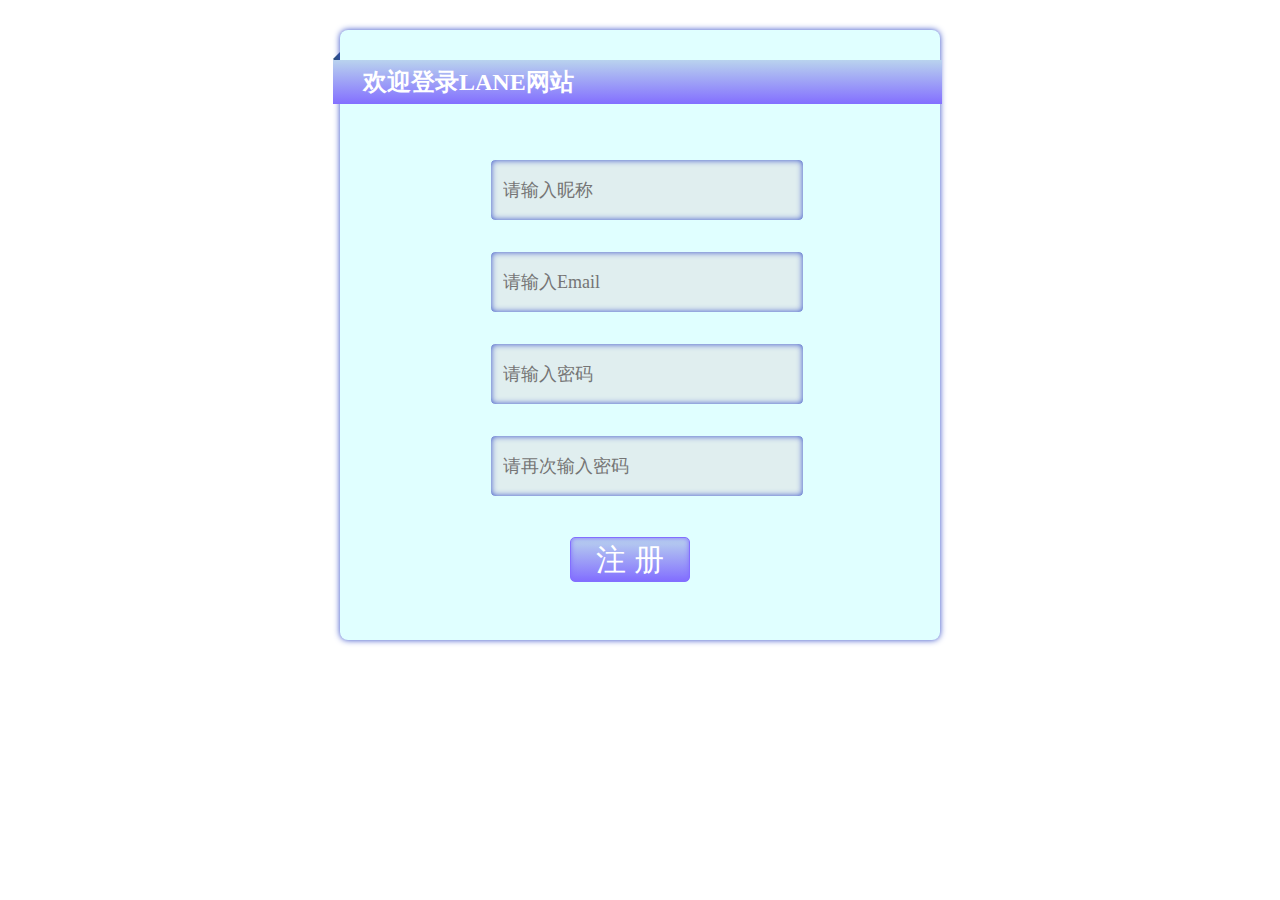
<file: Register/register.html>
<!DOCTYPE html>
<html>

	<head>
		<meta charset="utf-8" />
		<title>LANE网站注册</title>
		<link rel="stylesheet" href="css/Register.css" type="text/css" />
		<script src="js/jquery-2.1.0.js" type="text/javascript" charset="utf-8"></script>
		<script src="js/Register.js" type="text/javascript" charset="utf-8"></script>		
	</head>

	<body>
		<div id="allbox">
			<div id="loginheader">
				<h1>欢迎登录LANE网站</h1>
			</div>
			<div id="registerform">
				<form id="register_form" action="asp/reg.asp" method="post">
					<label for="name"></label>
					<input type="text" placeholder="请输入昵称" id="name" name="name" required/>
					<div class="NameGet"></div>
					
					<label for="usename"></label>
					<input type="text" placeholder="请输入Email" id="usename" name="usename" required/>
					<div class="EmailGet"></div>

					<label for="keybord"></label>
					<input type="password" placeholder="请输入密码" id="keybord" name="keybord" required/>
					<div class="PwdGet"></div>

					<label for="keybordone"></label>
					<input type="password" placeholder="请再次输入密码" id="keybordone" name="keybordone" required/>
					<div class="PwdGet1"></div>

					<label for="button"></label>
                    <input class="zhucebox" style="cursor: pointer;" type="submit" name="button" value="注 册"></input>
					<div class="buttonGet"></div>
				</form>
			</div>
		</div>
	</body>
</html>
</file>
<file: Register/css/Register.css>
*{
	margin: 0;
	padding: 0;
}
body{
	background-color: #FFFFFF;
}
#allbox{
	background-color: #E0FFFF;
	width: 600px;
	height: 580px;
	margin: 30px auto;
	padding-top: 30px;
	border-radius: 8px;
	box-shadow: 0 0 6px #324BC7;
}
#loginheader{
	position:relative;
	width:609px;
	margin-left: -7px;
	margin-bottom: 40px;
			/* Webkit: Safari 4-5, Chrome 1-9 */ 
	background: -webkit-gradient(linear, 0% 0%, 0% 100%, from(#B9D3EE), to(#836FFF)); 
	/* Webkit: Safari 5.1+, Chrome 10+ */ 
	background: -webkit-linear-gradient(top, #B9D3EE, #836FFF); 
	/* Firefox 3.6+ */ 
	background: -moz-linear-gradient(top, #B9D3EE, #836FFF); 
	/* Opera 11.10+ */ 
	background: -o-linear-gradient(top, #B9D3EE, #836FFF); 
	/* IE 10 */ 
	background: -ms-linear-gradient(top, #B9D3EE, #836FFF); 
	/* IE < 10 */ 
	/* ע�⣺��һ�б���д����� */ 
	FILTER: progid:DXImageTransform.Microsoft.Gradient(startColorStr=#B9D3EE, endColorStr=#836FFF);			
}
#loginheader h1{
	color:white;
	font-family:"楷体";
	font-style: normal;
	font-size:24px;
	line-height:44px;
	padding-left:30px;	
}
#loginheader h1:before{
	content:"";
	position:absolute;
	left:-0.5px;
	top:-11px;
	border-right:10px solid #2b4f7f;
	border-top:10px solid transparent;
	border-bottom:10px solid transparent;
	z-index:-1;
}
/*用户和密码*/
form label:not([for="rememberme"]){
	display:none;	
}
#name,#usename,#keybord,#keybordone{
	background-color: #E0EEEF;
	width: 300px;
	height: 60px;
	margin: 15px 150px;
	padding-left: 12px;
	border-radius: 5px;
	border:1px solid #E0FFFF;
	box-shadow: inset 0 0 6px #324BC7;
	font-family:"楷体";
	font-style: normal;
	font-size: 18px;
	color: #6c6c6f;
}
input:focus{
	outline:none;
}
/*弹出框*/
.EmailGet,.PwdGet,.PwdGet1,.buttonGet,.NameGet{
	background-color: #E0EEEF;
	font-family:"楷体";
	font-style: normal;
	font-size: 15px;
	color: red;		
	line-height: 40px;
	border: 1px solid #2B4F7F;
	border-radius: 5px;	
	margin-top: -40px;
	position: absolute;
	display: none;
	padding-left: 5px;
	padding-right: 5px;
	height: 38px;
	margin-left: 200px;
}
.buttonGet{
	margin-left: 380px;
}
/*注册按钮*/
/*超链接*/
a:link{text-decoration:none;}
a:hover{text-decoration:none;}
a:visited{text-decoration:none;}
a:active{text-decoration:none;}

.zhucebox{
	width: 120px;
	height: 45px;
	margin: 25px 230px 0 230px;
	text-align: center;
	padding-top: 1px;
	border-radius: 5px;
	box-shadow: inset 0 0 5px #836FFF;
	border: 1px #836FFF solid;
	font-family:"楷体";
	font-style: normal;
	font-size: 30px;
	color: #FFFFFF;	
			/* Webkit: Safari 4-5, Chrome 1-9 */ 
	background: -webkit-gradient(linear, 0% 0%, 0% 100%, from(#B9D3EE), to(#836FFF)); 
	/* Webkit: Safari 5.1+, Chrome 10+ */ 
	background: -webkit-linear-gradient(top, #B9D3EE, #836FFF); 
	/* Firefox 3.6+ */ 
	background: -moz-linear-gradient(top, #B9D3EE, #836FFF); 
	/* Opera 11.10+ */ 
	background: -o-linear-gradient(top, #B9D3EE, #836FFF); 
	/* IE 10 */ 
	background: -ms-linear-gradient(top, #B9D3EE, #836FFF); 
	/* IE < 10 */ 
	/* ע�⣺��һ�б���д����� */ 
	FILTER: progid:DXImageTransform.Microsoft.Gradient(startColorStr=#B9D3EE, endColorStr=#B9D3EE);	
}
.zhucebox:hover{
			/* Webkit: Safari 4-5, Chrome 1-9 */ 
	background: -webkit-gradient(linear, 0% 0%, 0% 100%, from(#836FFF), to(#B9D3EE)); 
	/* Webkit: Safari 5.1+, Chrome 10+ */ 
	background: -webkit-linear-gradient(top, #836FFF, #B9D3EE); 
	/* Firefox 3.6+ */ 
	background: -moz-linear-gradient(top, #836FFF, #B9D3EE); 
	/* Opera 11.10+ */ 
	background: -o-linear-gradient(top, #836FFF, #B9D3EE); 
	/* IE 10 */ 
	background: -ms-linear-gradient(top, #836FFF, #B9D3EE); 
	/* IE < 10 */ 
	/* ע�⣺��һ�б���д����� */ 
	FILTER: progid:DXImageTransform.Microsoft.Gradient(startColorStr=#836FFF, endColorStr=#B9D3EE);	
}
</file>
